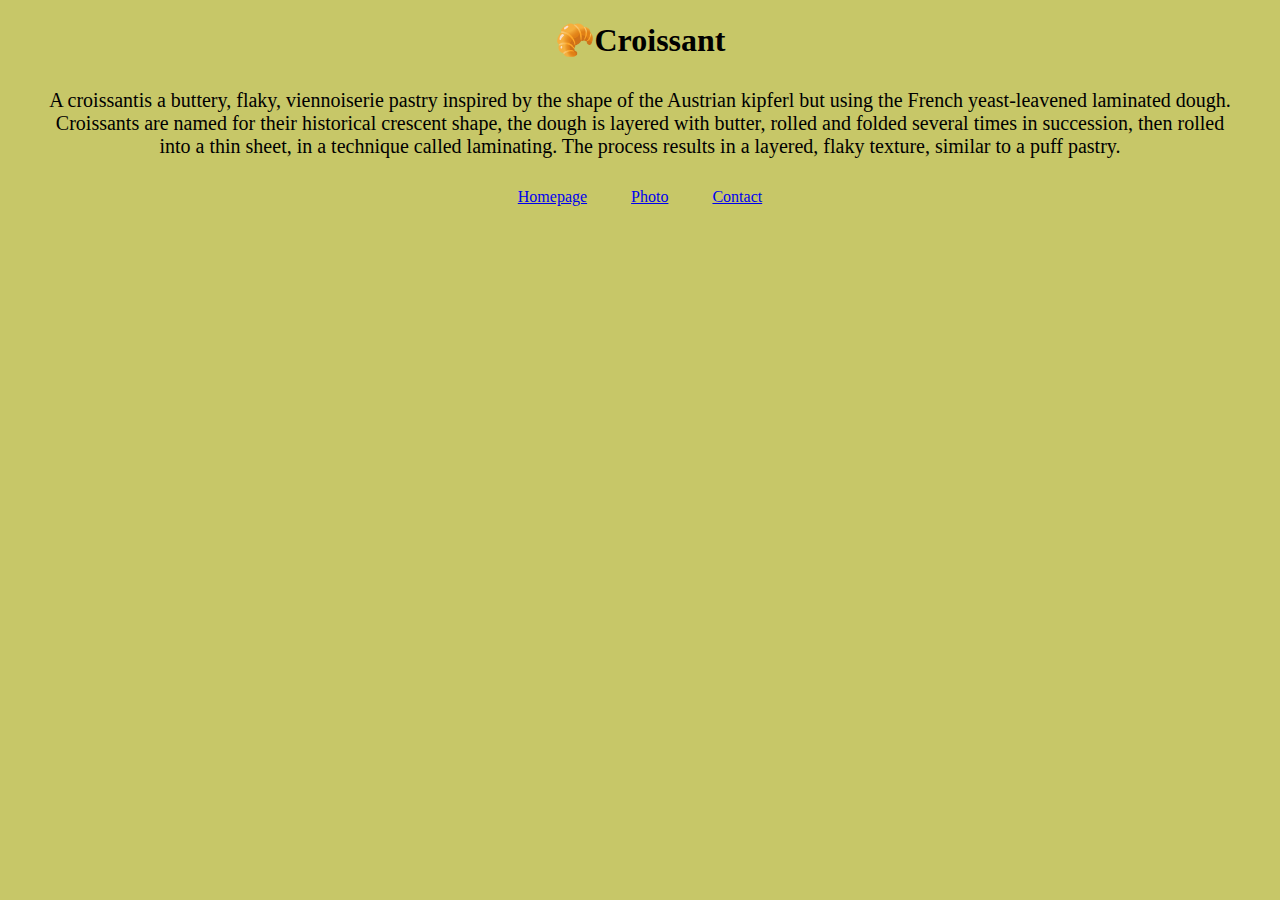
<file: index.html>
<!DOCTYPE html>
<html lang="en">
<head>
    <meta charset="UTF-8">
    <meta http-equiv="X-UA-Compatible" content="IE=edge">
    <meta name="viewport" content="width=device-width, initial-scale=1.0">
    <link rel="stylesheet" href="/src/styles.css">
    <title>French croissant in London/French bakery</title>
<meta name="description"
    content="The most delicious French croissant in England" />
</head>
<body>
    <h1>🥐Croissant</h1>
    <p>A croissantis a buttery, flaky, viennoiserie pastry inspired by the shape of
    the Austrian kipferl but using the French yeast-leavened laminated dough. Croissants are named
    for their historical crescent shape, the dough is layered with butter, rolled and folded several times in succession,
    then rolled into a thin sheet, in a technique called laminating. The process results in a layered, flaky texture,
    similar to a puff pastry.</p>
    <span class="links">
    <a href="/" title="Home">Homepage</a> 
    <a href="/photo.html" title="Photo">Photo</a>
    <a href="/contact.html" title="Contact us">Contact</a>
    </span>
</body>
</html>
</file>
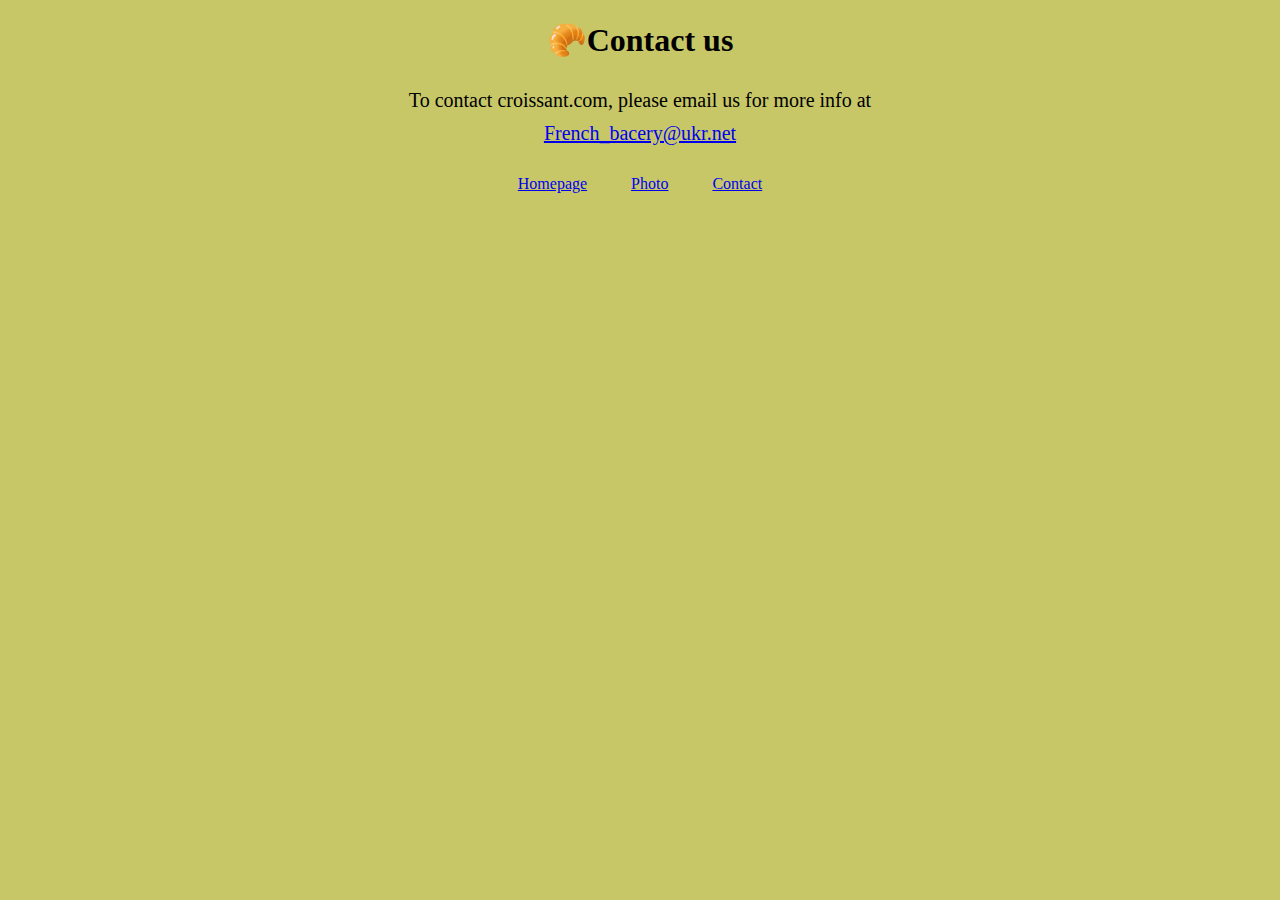
<file: contact.html>
<!DOCTYPE html>
<html lang="en">
<head>
    <meta charset="UTF-8">
    <meta http-equiv="X-UA-Compatible" content="IE=edge">
    <meta name="viewport" content="width=device-width, initial-scale=1.0">
    <link rel="stylesheet" href="/src/styles.css">
    <title>Contact us to try the most delicious croissant in London/French bakery</title>
<meta name="description" content="Start your morning with delicate homemade croissant" />
</head>
<body>
    <h1>🥐Contact us</h1>
    <p>
        To contact croissant.com, please email us for more info at
   
        <a href="mailto:French_bacery@ukr.net" title="Contact us by email" class="contact">French_bacery@ukr.net</a>
    </p>
   

    <span class="links">
    <a href="/" title="Home">Homepage</a>
    <a href="/photo.html" title="Photo">Photo</a>
    <a href="/contact.html" title="Contact us">Contact</a>
    </span>
</body>
</html>
</file>
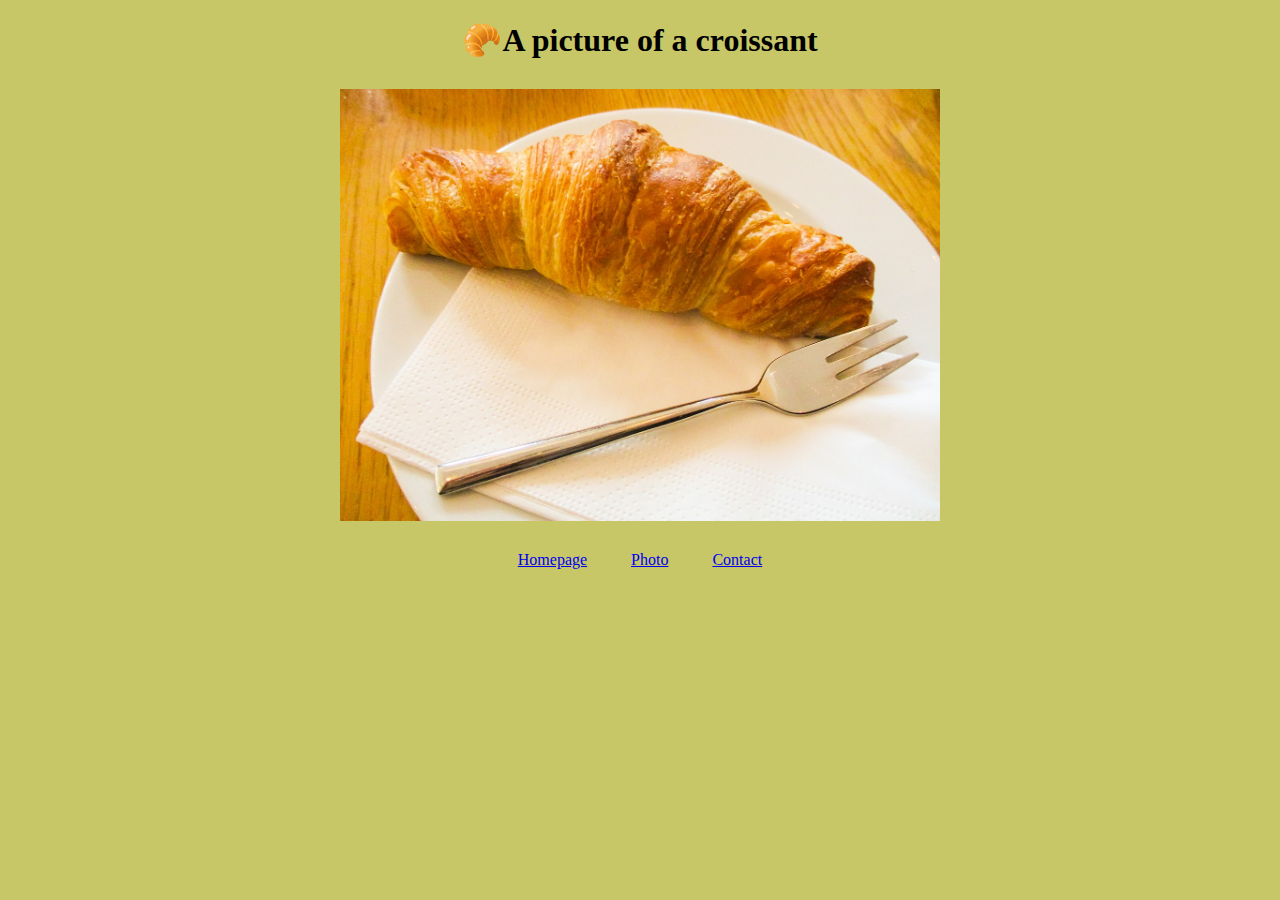
<file: photo.html>
<!DOCTYPE html>
<html lang="en">
<head>
    <meta charset="UTF-8">
    <meta http-equiv="X-UA-Compatible" content="IE=edge">
    <meta name="viewport" content="width=device-width, initial-scale=1.0">
    <link rel="stylesheet" href="/src/styles.css">
    <title>Perfect croissant/French bakery</title>
    <meta name="description" content="Feel the test of France" />
</head>
<body>
    <h1>🥐A picture of a croissant</h1>
    <img src="/images/cruasane.png" class="croissant-photo">
    <span class="links">
    <a href="/" title="Home">Homepage</a>
    <a href="/photo.html" title="Photo">Photo</a>
    <a href="/contact.html" title="Contact us">Contact</a>
    </span>
</body>
</html>
</file>
<file: src/styles.css>
body {
    background: rgb(199, 199, 104);
}

h1 {
    text-align: center;
}

p {
    text-align: center;
    font-size: 20px;
    margin: 30px;
}

.links {
  display: block;
  text-align: center;
 
}

a {
    margin: 20px;
}

.croissant-photo {
    text-align: center;
    display: block;
    max-width: 600px;
    margin: 30px auto;
    
}

.contact {
    display: block;
    text-align: center;
    margin: 10px;
}
</file>
